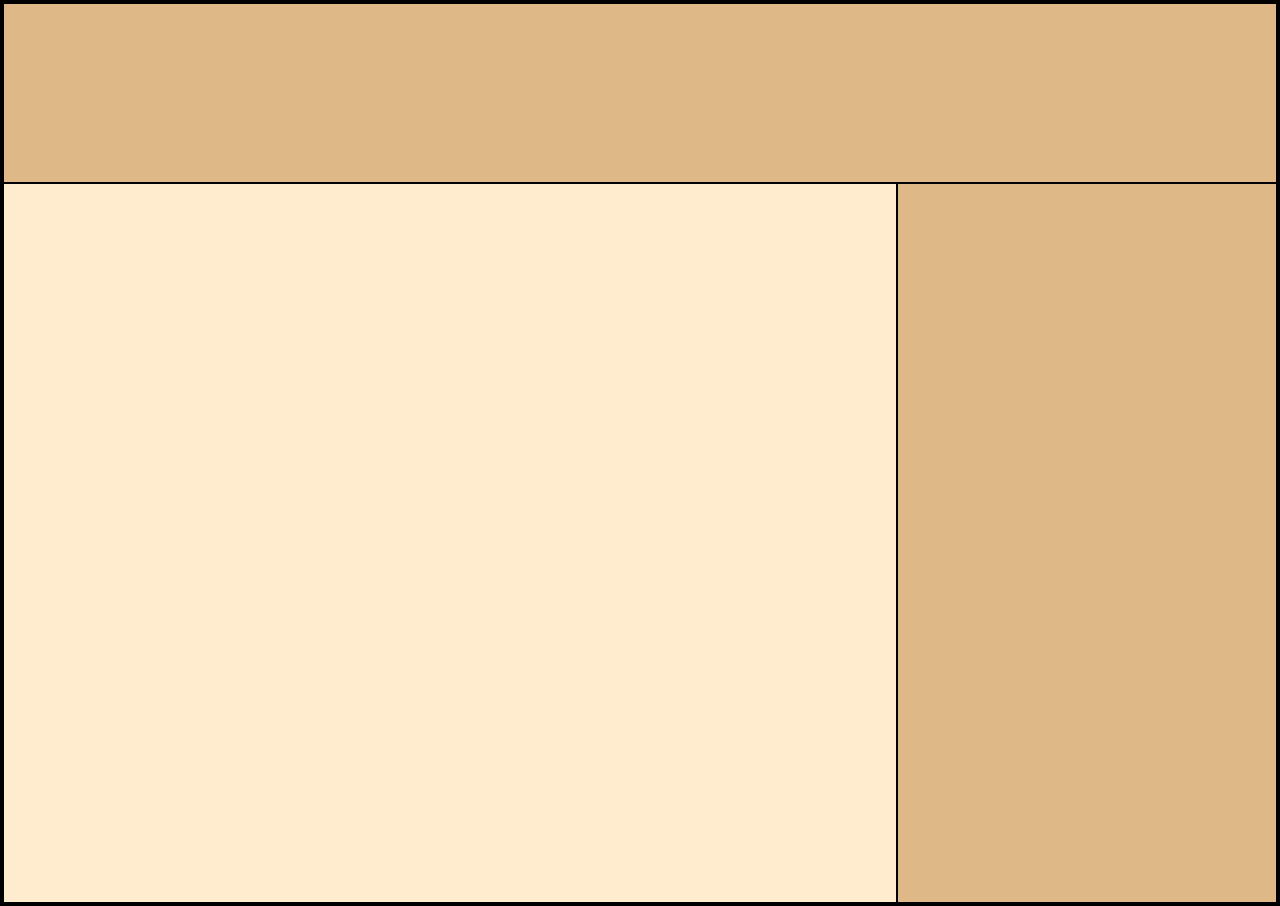
<file: medial-queries1/index.html>
<!DOCTYPE html>
<html lang="en" dir="ltr">
  <head>
    <meta charset="utf-8">
    <title>Media Queries 1</title>
    <link rel="stylesheet" href="main.css">
  </head>
  <body>
      <div class="container">
      <header></header>
      <main></main>
      <footer></footer>
      </div>
    
  </body>
</html>
</file>
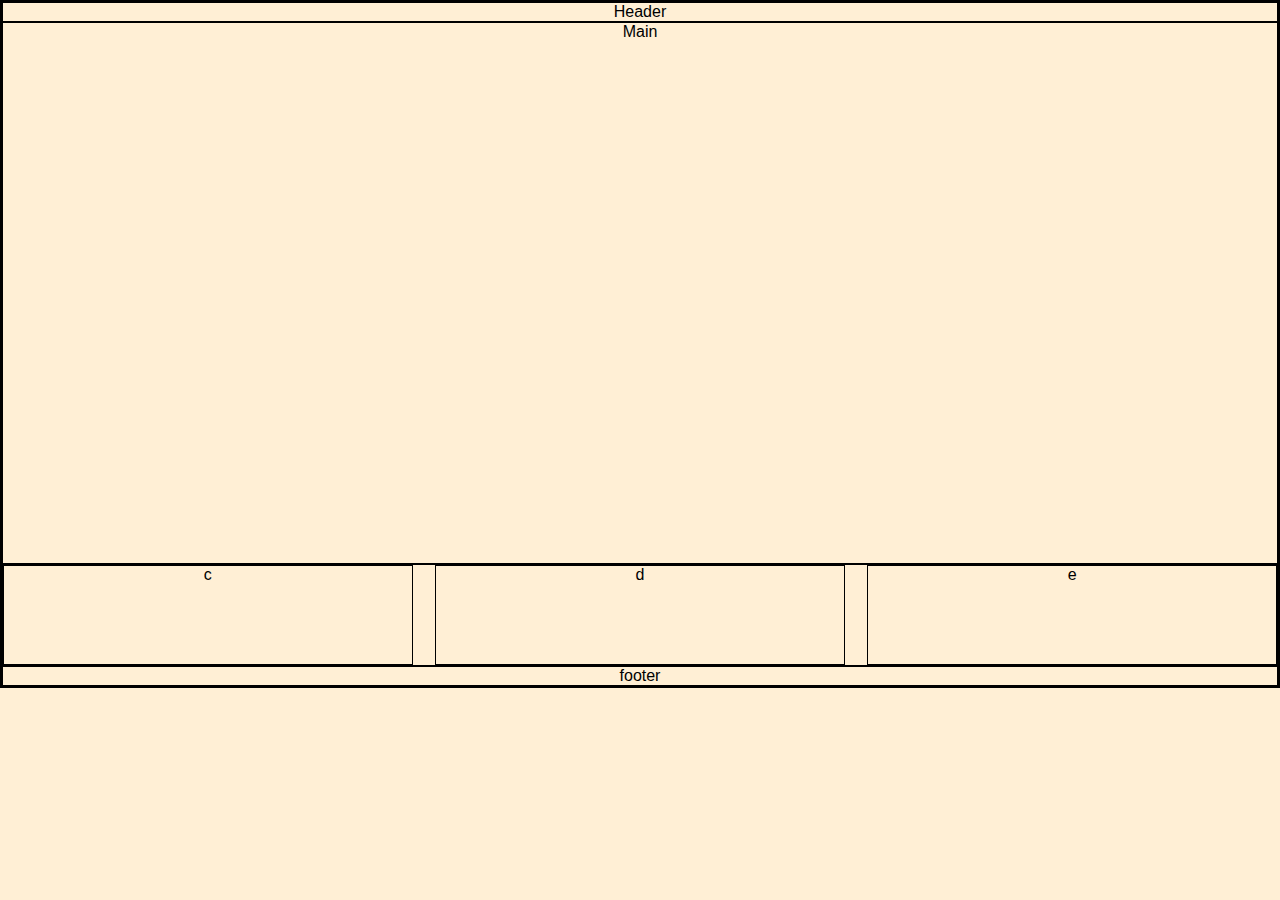
<file: medial-queries2/index.html>
<!DOCTYPE html>
<html lang="en" dir="ltr">
  <head>
    <meta charset="utf-8">
    <title>Media Queries 2</title>
    <link rel="stylesheet" href="main.css">
  </head>
  <body>
    <header>Header</header>
    <main>Main</main>
    </main>

    <div class="container">
      <div class="c">c</div>
      <div class="d">d</div>
      <div class="e">e</div>
    </div>
    
    <footer>
      footer
    </footer>
  </body>
</html>
</file>
<file: medial-queries1/main.css>
body {
  background: blanchedalmond;
}

/*give each element a border*/
* {
  border: 1px solid black;
}

body {
  margin: 0;
  font-family: sans-serif;
  text-align: center;

}                  

.container {
  display: flex;
  min-height: 100vh;
  flex-direction: column;
  justify-content: space-between;
}                  

main {
  min-height: 60vh;
  flex-grow: 5;
}


footer, header {
  background-color: burlywood;
  flex-grow: 1;
}                             
             
              
@media (min-width: 600px) {
  .container {
    flex-direction: row;
    flex-wrap: wrap;
  }
  main {
    max-width: 70%;
  }
  header {
    width: 100%;
  }

  footer {
    max-width: 39%;
  }
}
</file>
<file: medial-queries2/main.css>
body {
  background: papayawhip;
}

/*give each element a border*/
* {
  border: 1px solid black;
}

body {
  margin: 0;
  font-family: sans-serif;
  text-align: center;
  background-color: papayawhip;
  color: black;
}                                 

.container {
  display: flex;
  min-height: 100px;
  flex-direction: column;
  justify-content: space-between;
}                  

main {
  min-height: 60vh;
  flex-grow: 5;
}

.c {
  width: 32%;
  float: left;
}

.d {
  width: 32%;
  float: center;
}

.e {
  width: 32%;
  float:right;
}

@media (min-width: 600px) {
  .container {
    flex-direction: row;
  }
}
</file>
